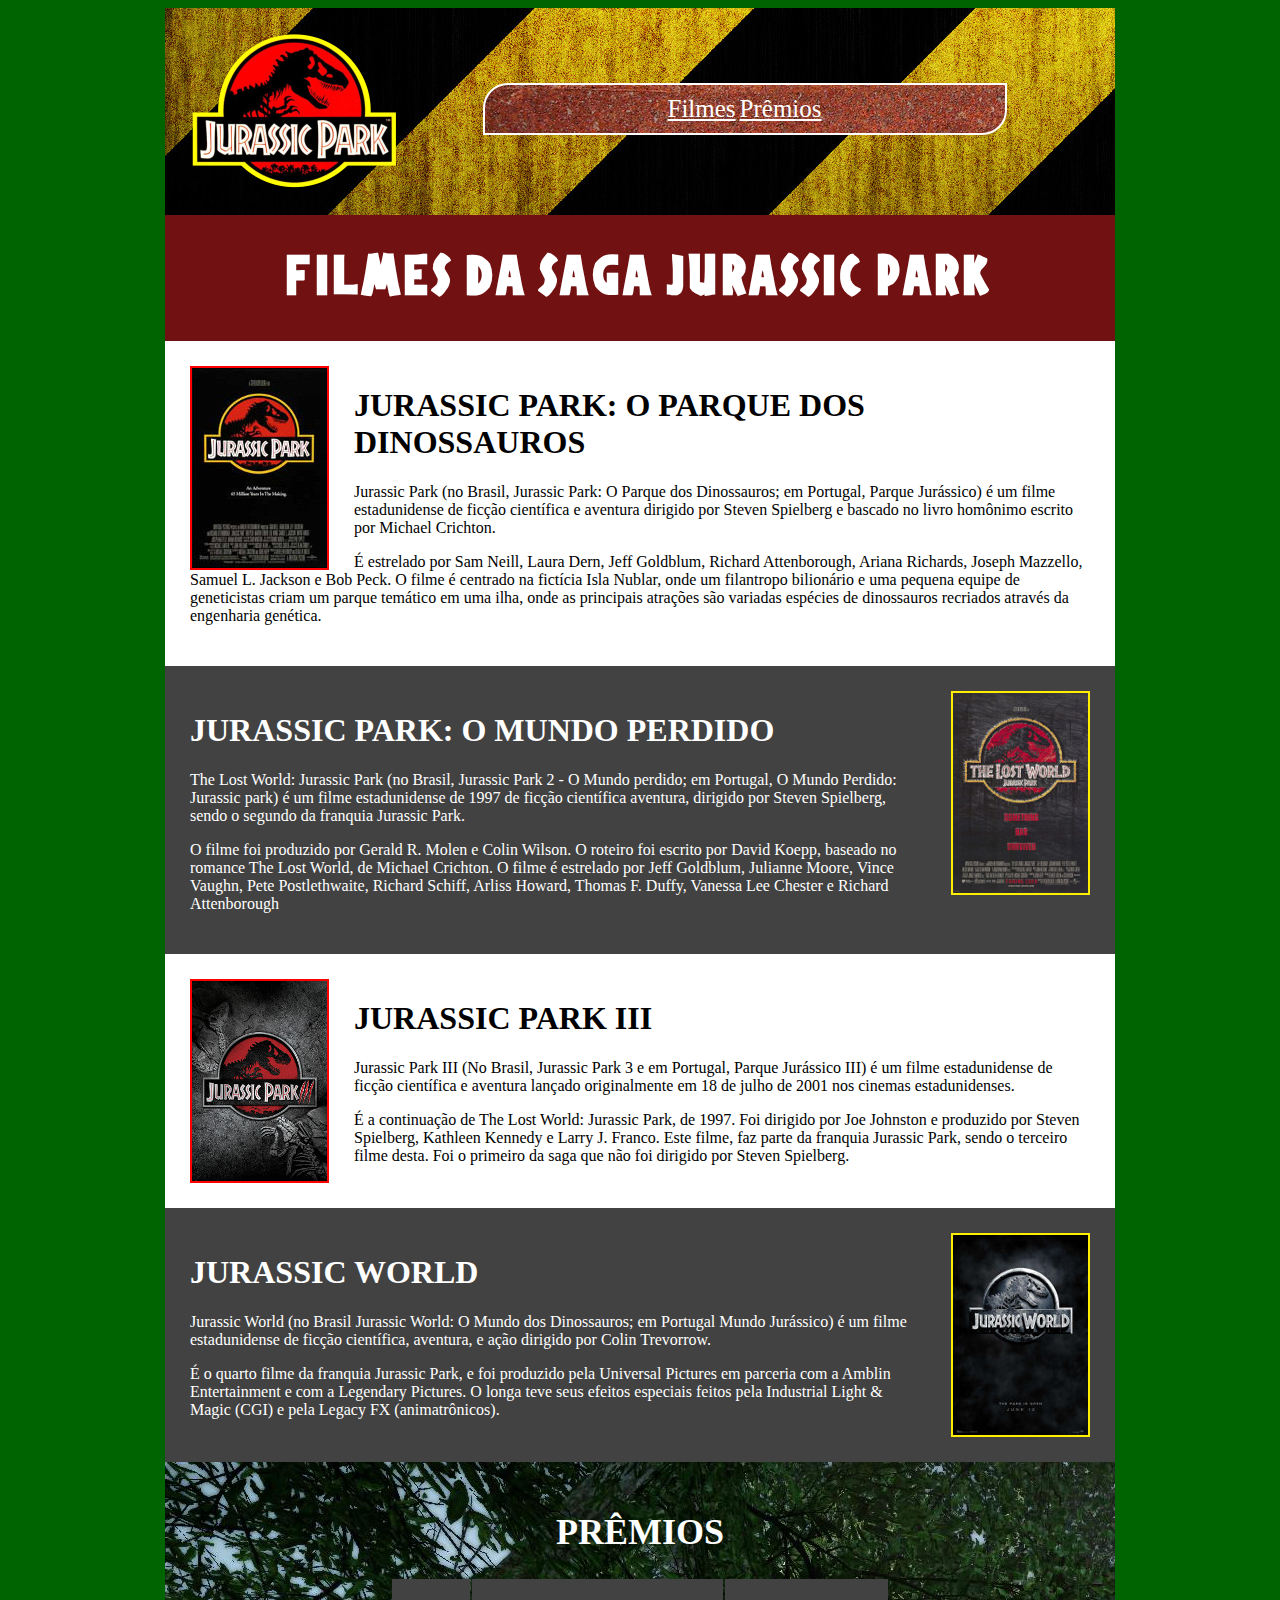
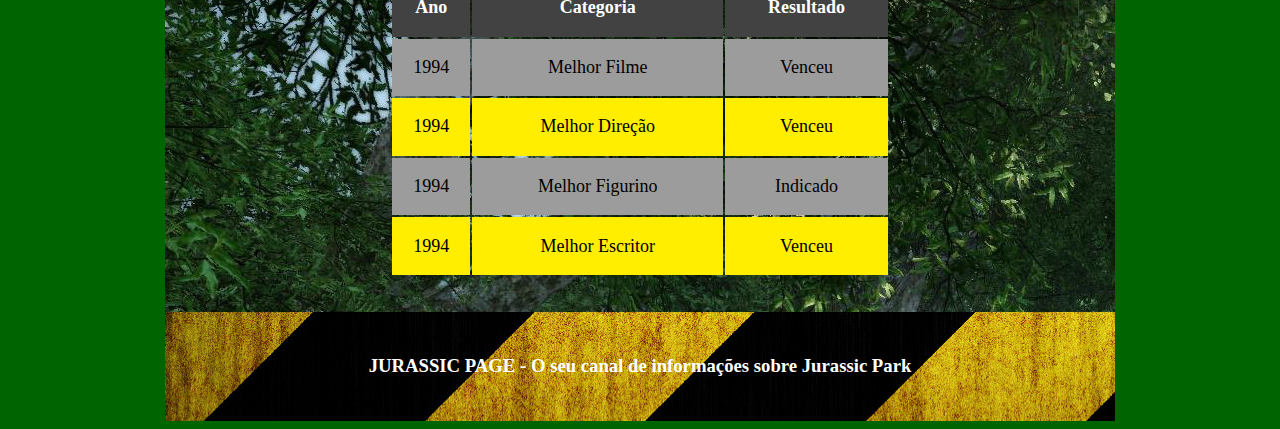
<file: atividade aula 7/index.html>
<!DOCTYPE html>
<html lang="pt-br">

<head>
    <meta charset="UTF-8">
    <meta name="viewport" content="width=device-width, initial-scale=1.0">
    <title>Jurassic Park</title>
    <link rel="stylesheet" href="style.css">
</head>

<body>
    <div class="main">
        <header class="corpo" class="cabeçaefim">
            <img src="jp_topoLogotipo.png">
            <div class="corpo" id="cabeçalho">
                <a href="" target="_blank">Filmes</a> 
                <a href="" target="_blank">Prêmios</a>
            </div>
        </header>
        <nav class="corpo">
            <b>FILMES DA SAGA JURASSIC PARK</b>
        </nav>
        <article class="corpo" id="filme1">
            <img src="jp_posterFilme_JurassicPark1.jpg" alt="imagem filme 1">
            <h1>JURASSIC PARK: O PARQUE DOS DINOSSAUROS</h1>
            <p class="texto">Jurassic Park (no Brasil, Jurassic Park: O Parque dos Dinossauros; em Portugal, Parque Jurássico) é um
                filme estadunidense de ficção científica e aventura dirigido por Steven Spielberg e bascado no livro
                homônimo escrito por Michael Crichton.</p>
            <p class="texto">É estrelado por Sam Neill, Laura Dern, Jeff Goldblum, Richard Attenborough, Ariana Richards, Joseph
                Mazzello, Samuel L. Jackson e Bob Peck. O filme é centrado na fictícia Isla Nublar, onde um filantropo
                bilionário e uma pequena equipe de geneticistas criam um parque temático em uma ilha, onde as principais
                atrações são variadas espécies de dinossauros recriados através da engenharia genética.</p>
        </article>
        <article class="corpo" id="filme2">
            <img src="jp_posterFilme_JurassicPark2.jpg" alt="imagem filme 2">
            <h1>JURASSIC PARK: O MUNDO PERDIDO</h1>
            <p class="texto">The Lost World: Jurassic Park (no Brasil, Jurassic Park 2 - O Mundo perdido; em Portugal, O Mundo
                Perdido: Jurassic park) é um filme estadunidense de 1997 de ficção científica aventura, dirigido por
                Steven Spielberg, sendo o segundo da franquia Jurassic Park.</p>
            <p class="texto">O filme foi produzido por Gerald R. Molen e Colin Wilson. O roteiro foi escrito por David Koepp, baseado
                no romance The Lost World, de Michael Crichton. O filme é estrelado por Jeff Goldblum, Julianne Moore,
                Vince Vaughn, Pete Postlethwaite, Richard Schiff, Arliss Howard, Thomas F. Duffy, Vanessa Lee Chester e
                Richard Attenborough</p>
        </article>
        <article class="corpo" id="filme3">
            <img src="jp_posterFilme_JurassicPark3.jpg" alt="imagem filme 3">
            <h1>JURASSIC PARK III</h1>
            <p class="texto">Jurassic Park III (No Brasil, Jurassic Park 3 e em Portugal, Parque Jurássico III) é um filme
                estadunidense de ficção científica e aventura lançado originalmente em 18 de julho de 2001 nos cinemas
                estadunidenses.</p>
            <p class="texto">É a continuação de The Lost World: Jurassic Park, de 1997. Foi dirigido por Joe Johnston e produzido por
                Steven Spielberg, Kathleen Kennedy e Larry J. Franco. Este filme, faz parte da franquia Jurassic Park,
                sendo o terceiro filme desta. Foi o primeiro da saga que não foi dirigido por Steven Spielberg.</p>
        </article>
        <article class="corpo" id="filme4">
            <img src="jp_posterFilme_JurassicPark4.jpg" alt="imagem filme 4">
            <h1>JURASSIC WORLD</h1>
            <p class="texto">Jurassic World (no Brasil Jurassic World: O Mundo dos Dinossauros; em Portugal Mundo Jurássico) é um
                filme estadunidense de ficção científica, aventura, e ação dirigido por Colin Trevorrow.</p>
            <p class="texto">É o quarto filme da franquia Jurassic Park, e foi produzido pela Universal Pictures em parceria com a
                Amblin Entertainment e com a Legendary Pictures. O longa teve seus efeitos especiais feitos pela
                Industrial Light & Magic (CGI) e pela Legacy FX (animatrônicos).</p>
        </article>
        <section class="corpo" id="premios">
            <h1>PRÊMIOS</h1>
            <table>
                <tr>
                    <th>Ano</th>
                    <th>Categoria</th>
                    <th>Resultado</th>
                </tr>
                <tr class="linhacinza">
                    <td>1994</td>
                    <td>Melhor Filme</td>
                    <td>Venceu</td>
                </tr>
                <tr class="linhaamarela">
                    <td>1994</td>
                    <td>Melhor Direção</td>
                    <td>Venceu</td>
                </tr>
                <tr class="linhacinza">
                    <td>1994</td>
                    <td>Melhor Figurino</td>
                    <td>Indicado</td>
                </tr>
                <tr class="linhaamarela">
                    <td>1994</td>
                    <td>Melhor Escritor</td>
                    <td>Venceu</td>
                </tr>
            </table>
        </section>
        <footer class="corpo">
            <h3>JURASSIC PAGE - O seu canal de informações sobre Jurassic Park</h3>
        </footer>
    </div>
</body>

</html>
</file>
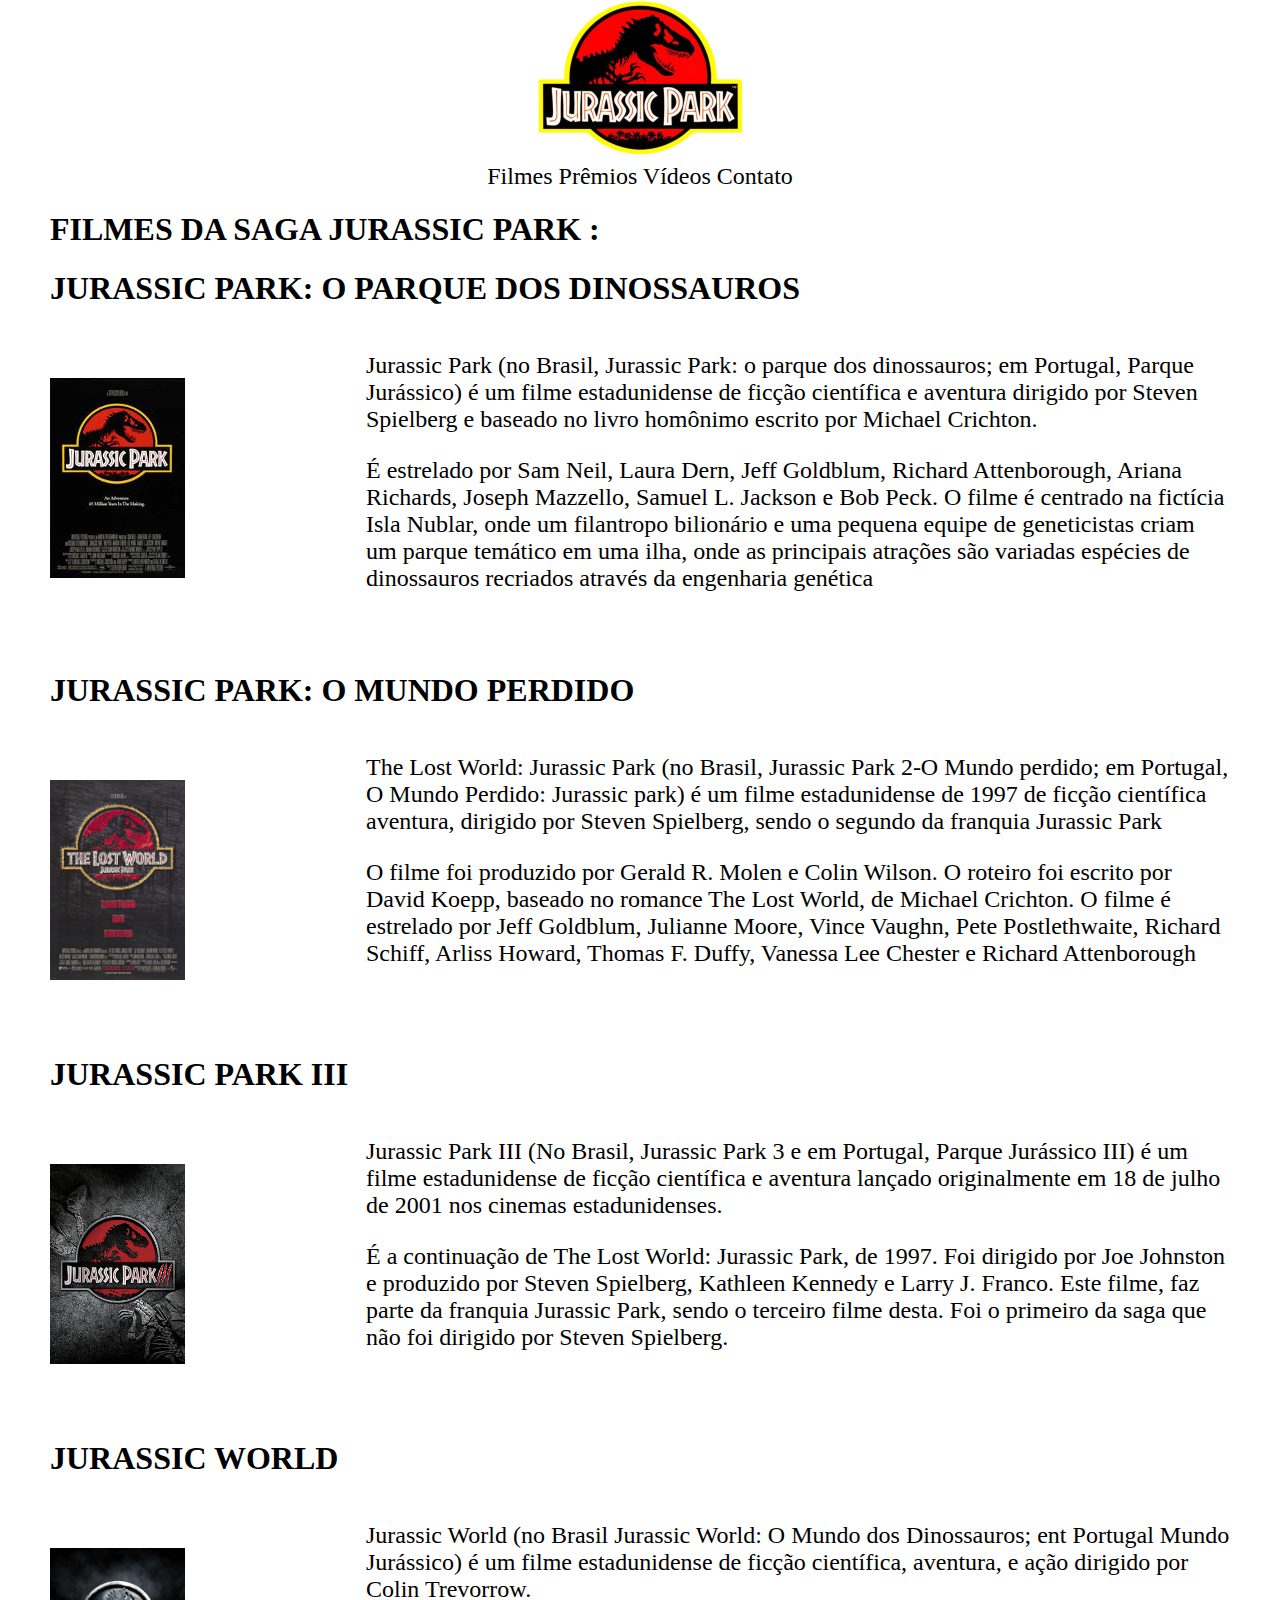
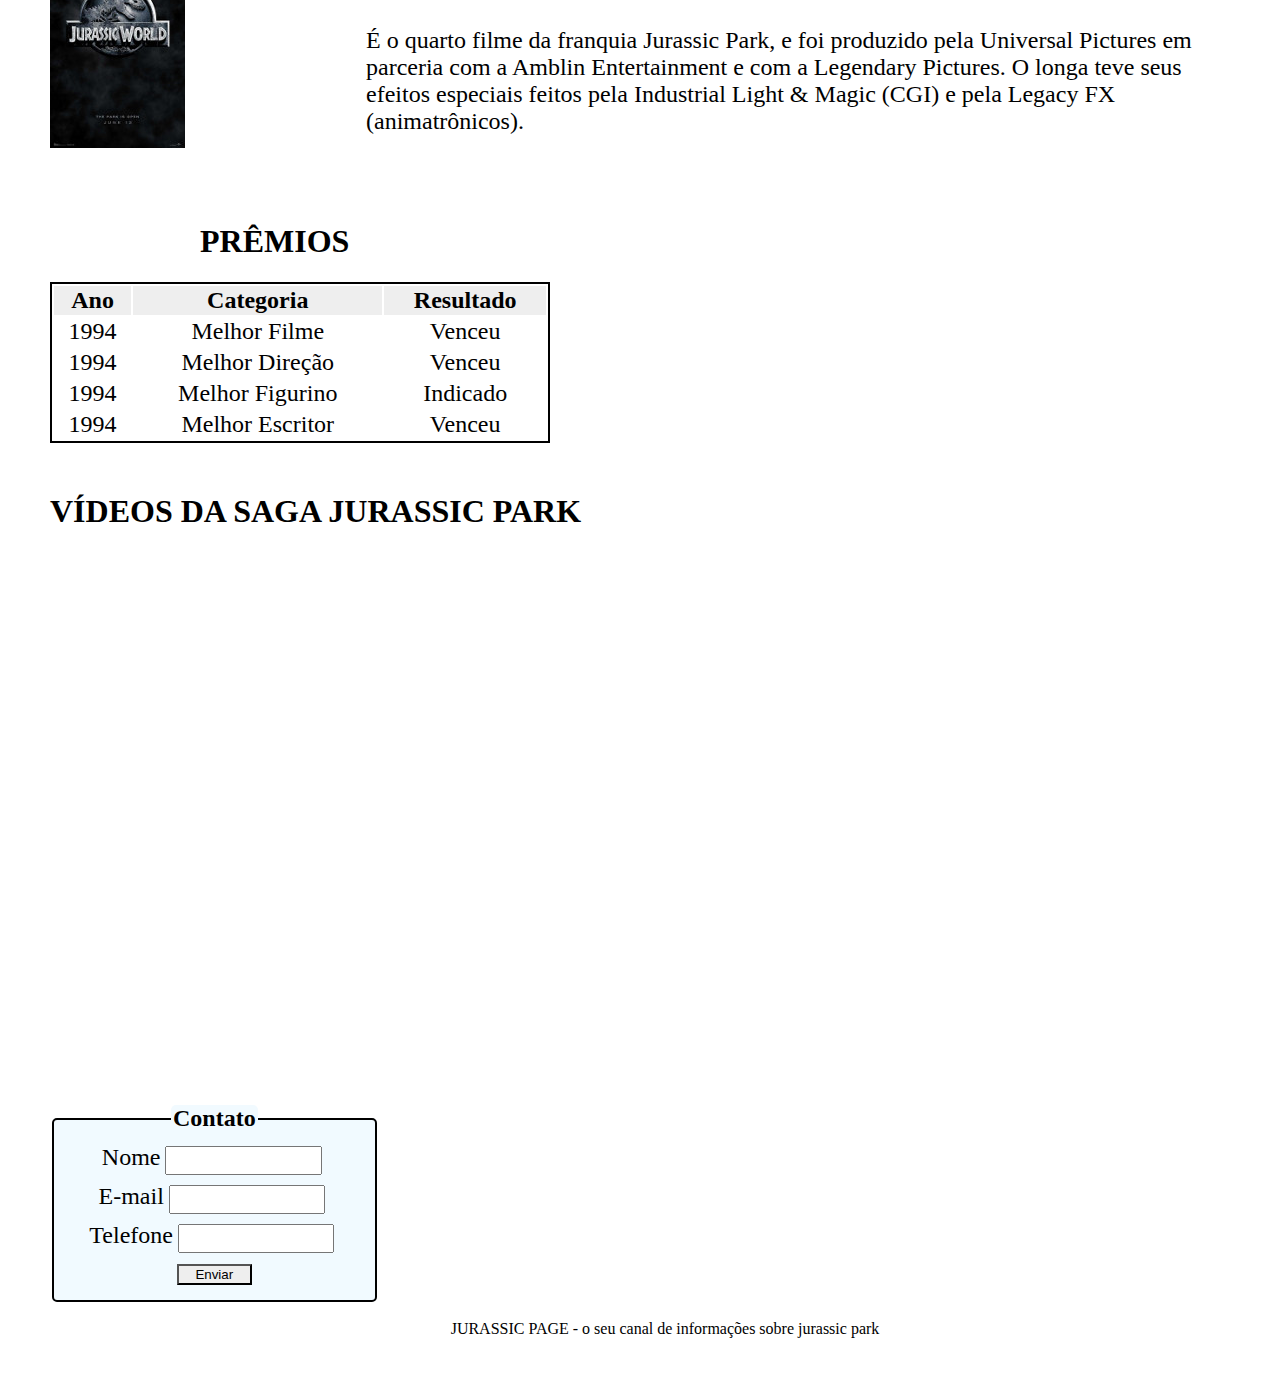
<file: atividade front-end/index.html>
<!DOCTYPE html>
<html lang="pt-br">
<head>
    <meta charset="UTF-8">
    <meta name="viewport" content="width=device-width, initial-scale=1.0">
    <title>Jurassic Park</title>
    <style>
body{margin:0;}
.titulo, .premios, .videos, .contato{padding-inline-start: 50px;}
.cabeçalho{text-align: center;font-size:x-large;}
a{text-decoration:none;color:#000}
a:hover{text-decoration: underline;color:rgb(255, 115, 115)}

.main{width:100%;display:flex;margin:auto;justify-content:center ;}
.filme{width: 20%;;padding: 50px;}
.texto{width:80%;padding-left:50px;padding-right: 50px;font-size:x-large;}
.contato{margin-bottom:50px;text-align: center;}
.premios{margin-bottom:50px}
#premios{margin-left:150px}
.videos{margin-bottom: 50px;}
table{border: 2px solid #000; width: 500px; text-align: center;font-size: x-large;}
th{background-color: #EEE}
tr:hover,th:hover{background-color: #CCC;}

form{font-size: x-large;}
legend{font-size:x-large; background-color: rgb(241, 250, 255); border-radius: 5px;}
fieldset{border: 2px solid #000; border-radius: 5px; background-color:rgb(241, 250, 255); width:max-content;}
input{width:50%;margin:5px;padding:5px;}
button{width: 75px;background-color: #EEE;}
button:hover{background-color: #CCC;}
    </style>
</head>
<body>
    <div class="cabeçalho">
        <img src="jp_topoLogotipo.png"> <br>
        <span><a href="#filmes">Filmes</a> <a href="#premios">Prêmios</a> <a href="#videos">Vídeos</a> <a href="#contato">Contato</a></span>
    </div>
        <div class="titulo">
        <h1 id="filmes">FILMES DA SAGA JURASSIC PARK :</h1>
        </div>
        <div class="titulo"><h1>JURASSIC PARK: O PARQUE DOS DINOSSAUROS</h1></div>
    <div class="main">    
        <div class="filme">
            <img src="jp_posterFilme_JurassicPark1.jpg"> 
        </div>
        <div class="texto">
            <p>Jurassic Park (no Brasil, Jurassic Park: o parque dos dinossauros; em Portugal, Parque Jurássico) é um filme estadunidense de ficção científica e aventura dirigido por Steven Spielberg e baseado no livro homônimo escrito por Michael Crichton.</p>
            <p>É estrelado por Sam Neil, Laura Dern, Jeff Goldblum, Richard Attenborough, Ariana Richards, Joseph Mazzello, Samuel L. Jackson e Bob Peck. O filme é centrado na fictícia Isla Nublar, onde um filantropo bilionário e uma pequena equipe de geneticistas criam um parque temático em uma ilha, onde as principais atrações são variadas espécies de dinossauros recriados através da engenharia genética</p>
        </div>
    </div> <br>
        <div class="titulo"><h1>JURASSIC PARK: O MUNDO PERDIDO</h1></div>
    <div class="main">
        <div class="filme">
        <img src="jp_posterFilme_JurassicPark2.jpg">
        </div>
        <div class="texto">
        <p>The Lost World: Jurassic Park (no Brasil, Jurassic Park 2-O Mundo perdido; em Portugal, O Mundo Perdido: Jurassic park) é um filme estadunidense de 1997 de ficção científica aventura, dirigido por Steven Spielberg, sendo o segundo da franquia Jurassic Park</p>
        <p>O filme foi produzido por Gerald R. Molen e Colin Wilson. O roteiro foi escrito por David Koepp, baseado no romance The Lost World, de Michael Crichton. O filme é estrelado por Jeff Goldblum, Julianne Moore, Vince Vaughn, Pete Postlethwaite, Richard Schiff, Arliss Howard, Thomas F. Duffy, Vanessa Lee Chester e Richard Attenborough</p>
        </div>
    </div>
        <div class="titulo"><h1>JURASSIC PARK III</h1></div>
    <div class="main">    
        <div class="filme">
        <img src="jp_posterFilme_JurassicPark3.jpg">
        </div>
        <div class="texto">
        <p>Jurassic Park III (No Brasil, Jurassic Park 3 e em Portugal, Parque Jurássico III) é um filme estadunidense de ficção científica e aventura lançado originalmente em 18 de julho de 2001 nos cinemas estadunidenses.</p>
        <p>É a continuação de The Lost World: Jurassic Park, de 1997. Foi dirigido por Joe Johnston e produzido por Steven Spielberg, Kathleen Kennedy e Larry J. Franco. Este filme, faz parte da franquia Jurassic Park, sendo o terceiro filme desta. Foi o primeiro da saga que não foi dirigido por Steven Spielberg.</p>
        </div>
    </div>
        <div class="titulo"><h1>JURASSIC WORLD</h1></div>
    <div class="main">
        <div class="filme">
        <img src="jp_posterFilme_JurassicPark4.jpg">
        </div>
        <div class="texto">
        <p>Jurassic World (no Brasil Jurassic World: O Mundo dos Dinossauros; ent Portugal Mundo Jurássico) é um filme estadunidense de ficção científica, aventura, e ação dirigido por Colin Trevorrow.</p>
        <p>É o quarto filme da franquia Jurassic Park, e foi produzido pela Universal Pictures em parceria com a Amblin Entertainment e com a Legendary Pictures. O longa teve seus efeitos especiais feitos pela Industrial Light & Magic (CGI) e pela Legacy FX (animatrônicos).</p>
        </div>
    </div>
    <div class="premios">
        <h1 id="premios">PRÊMIOS</h1>
        <table>
            <tr>
                <th>Ano</th>
                <th>Categoria</th>
                <th>Resultado</th>
            </tr>
            <tr>
                <td>1994</td>
                <td>Melhor Filme</td>
                <td>Venceu</td>
            </tr>
            <tr>
                <td>1994</td>
                <td>Melhor Direção</td>
                <td>Venceu</td>
            </tr>
            <tr>
                <td>1994</td>
                <td>Melhor Figurino</td>
                <td>Indicado</td>
            </tr>
            <tr>
                <td>1994</td>
                <td>Melhor Escritor</td>
                <td>Venceu</td>
            </tr>
        </table>
    </div>
    <div class="videos">
        <h1 id="videos">VÍDEOS DA SAGA JURASSIC PARK</h1>
        <iframe width="900" height="500" src="https://www.youtube.com/embed/ccuMLmZRd5g?si=XgAG4jkeHHNeGYOZ" title="YouTube video player" frameborder="0" allow="accelerometer; autoplay; clipboard-write; encrypted-media; gyroscope; picture-in-picture; web-share" referrerpolicy="strict-origin-when-cross-origin" allowfullscreen></iframe>
    </div>
    <div class="contato">
        <form action="contato.html" method="get">
            <fieldset>
            <legend id="contato"><b>Contato</b></legend>
            <label for="name">Nome</label><input type="text" name="name" required minlength="2"> <br>
            <label for="e-mail">E-mail</label><input type="email" name="e-mail" required><br>
            <label for="telephone">Telefone</label><input type="tel" name="telephone" required><br>
            <button>Enviar</button>
            </fieldset>
        </form> <br>
        JURASSIC PAGE - o seu canal de informações sobre jurassic park
    </div>
</body>
</html>
</file>
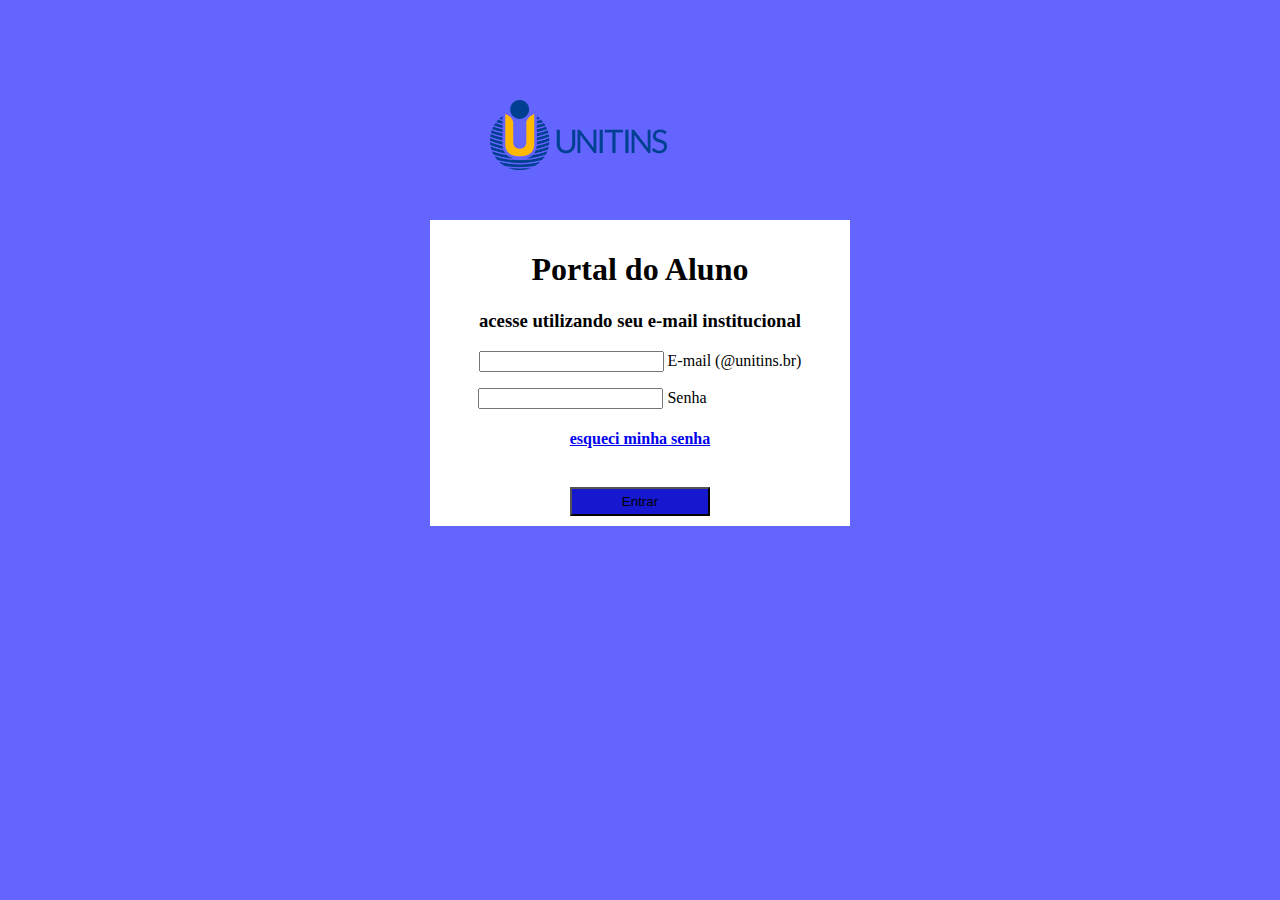
<file: aula 1 front-end/index.html>
<html>
<head>
    <title>Untins by Leandro</title>   
    <style> 
    .teste{ text-align: center;}
    .imagem{width: 300px; margin:auto; margin-top: 100px; margin-bottom: 50px;}
    #senha{margin-right: 95px;}
    .corpo{background-color: rgb(255,255,255); padding: 10px; margin: auto; width: 400px;}
    button{padding: 50px; padding-top: 5px; padding-bottom: 5px; background-color: rgb(23, 23, 207);}
    </style>     
</head>

<body style="background-color: rgb(100,100,255);">
    <div class="imagem"><a href="https://www.unitins.br/nPortal/" target="_blank"> <img src="unitinslogo.jpg"> </a></div>
    <!--como centraliza imageeeeeeeem-->
    
    <main class="teste">
    
    <div class="corpo">
    <h1>Portal do Aluno</h1>
    <h3>acesse utilizando seu e-mail institucional</h3>

    
    <form>
        <input type="email"> E-mail (@unitins.br)  
    </form>
    <form id="senha">
        <input type="password"> Senha
    </form>
    <a href="https://www.unitins.br/PortalAluno/Account/RecuperarSenha" target="_blank"><h4>esqueci minha senha</h4></a> <br>
    <button>Entrar</button>
    </div>
</body>
</html>
</file>
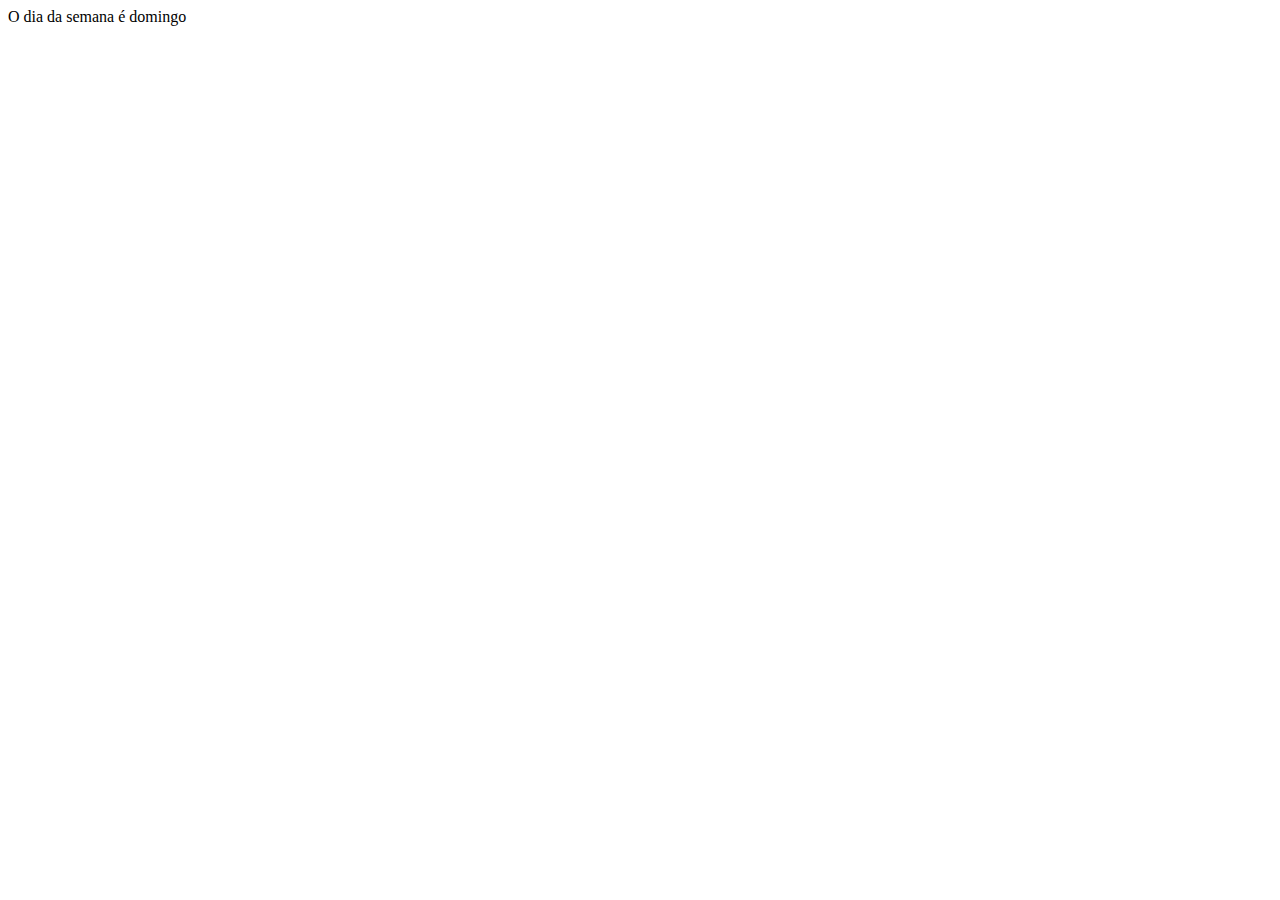
<file: Atividade Aula 14/CondicionalSwitch.html>
<!DOCTYPE html>
<html lang="en">
<head>
    <meta charset="UTF-8">
    <meta name="viewport" content="width=device-width, initial-scale=1.0">
    <title>Dias da semana</title>
</head>
<body>
    <script>
        var diaSemana = 1
        switch(diaSemana){
            case 1:
                document.write("O dia da semana é domingo")
            break;
            case 2:
                document.write("O dia da semana é segunda-feira")
            brak;
            case 3:
                document.write("O dia da semana é terça-feira")
            break;
            case 4:
                document.write("O dia da semana é quarta-feira")
            break;
            case 5:
                document.write("O dia da semana é quinta-feira")
            break;
            case 6:
                document.write("O dia da semana é sexta-feira")
            break;
            case 7:
                document.write("O dia da semana é sábado")
            break;
            default:
                document.write("O dia da semana inválido")
            break;
        }
    </script>
</body>
</html>
</file>
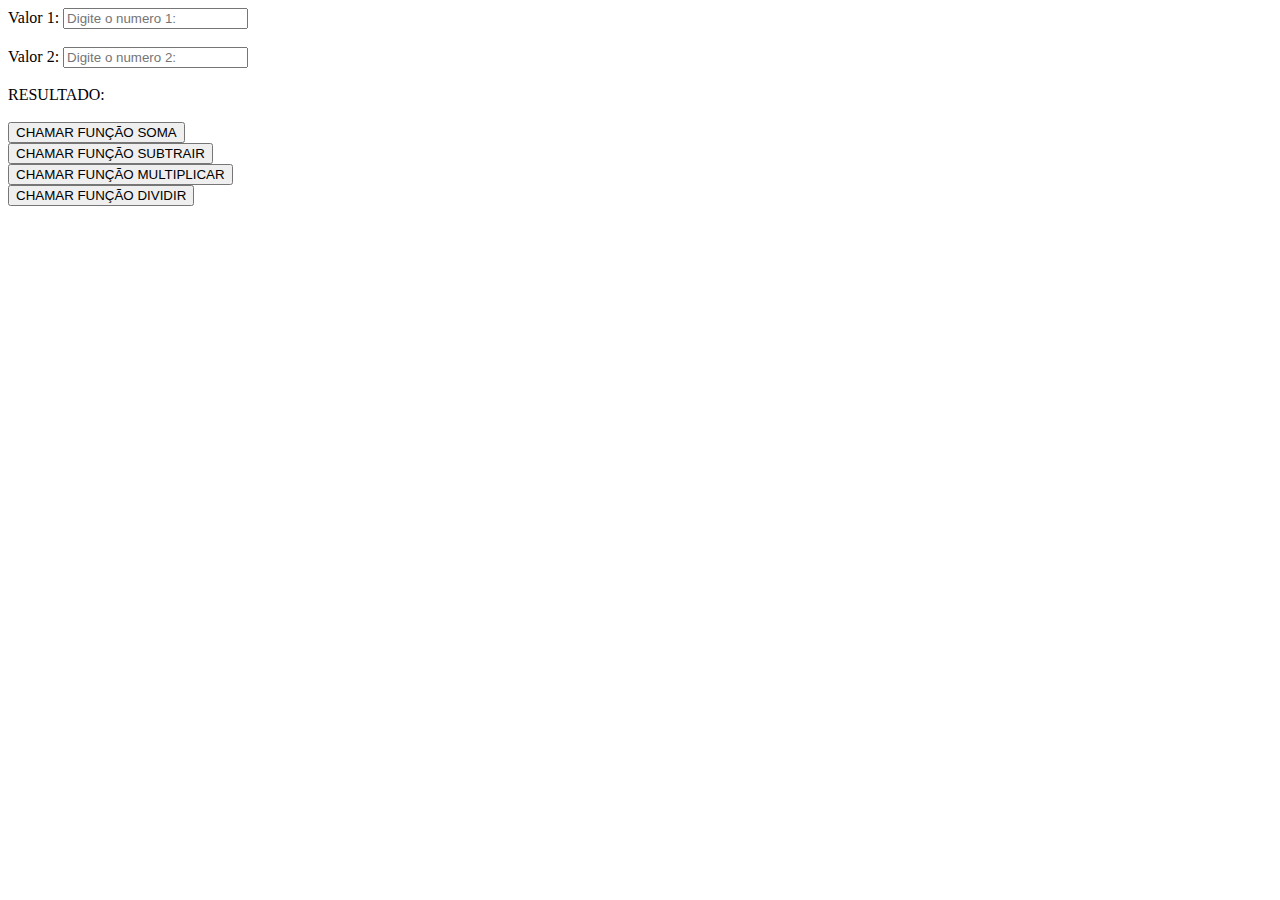
<file: Atividade Aula 15/funcao.html>
<!DOCTYPE html>
<html lang="pt-br">
<head>
    <meta charset="UTF-8">
    <meta name="viewport" content="width=device-width, initial-scale=1.0">
    <title>Document</title>
</head>
<body>
    <label>Valor 1: <input type="number" id="num1" placeholder="Digite o numero 1: "></label> <br><br>
    <label>Valor 2: <input type="number" id="num2" placeholder="Digite o numero 2: "></label> <br><br>
    <label>RESULTADO: </label>
    <span id="resultado"> </span> <br><br>
    <button onclick="soma()">CHAMAR FUNÇÃO SOMA</button> <br>
    <button onclick="diminuir()">CHAMAR FUNÇÃO SUBTRAIR</button> <br>
    <button onclick="multiplicar()">CHAMAR FUNÇÃO MULTIPLICAR</button> <br>
    <button onclick="dividir()">CHAMAR FUNÇÃO DIVIDIR</button> <br>
    <script>
        function soma(){
            let n1 = parseInt(document.getElementById("num1").value)
            let n2 = parseInt(document.getElementById("num2").value)
            document.getElementById("resultado").innerText = n1+n2
        }
        function diminuir(){
            let n1 = parseInt(document.getElementById("num1").value)
            let n2 = parseInt(document.getElementById("num2").value)
            document.getElementById("resultado").innerText = n1-n2
        }
        function multiplicar(){
            let n1 = parseInt(document.getElementById("num1").value)
            let n2 = parseInt(document.getElementById("num2").value)
            document.getElementById("resultado").innerText = n1*n2
        }
        function dividir(){
            let n1 = parseInt(document.getElementById("num1").value)
            let n2 = parseInt(document.getElementById("num2").value)
            document.getElementById("resultado").innerText = n1/n2
        }
    </script>
</body>
</html>
</file>
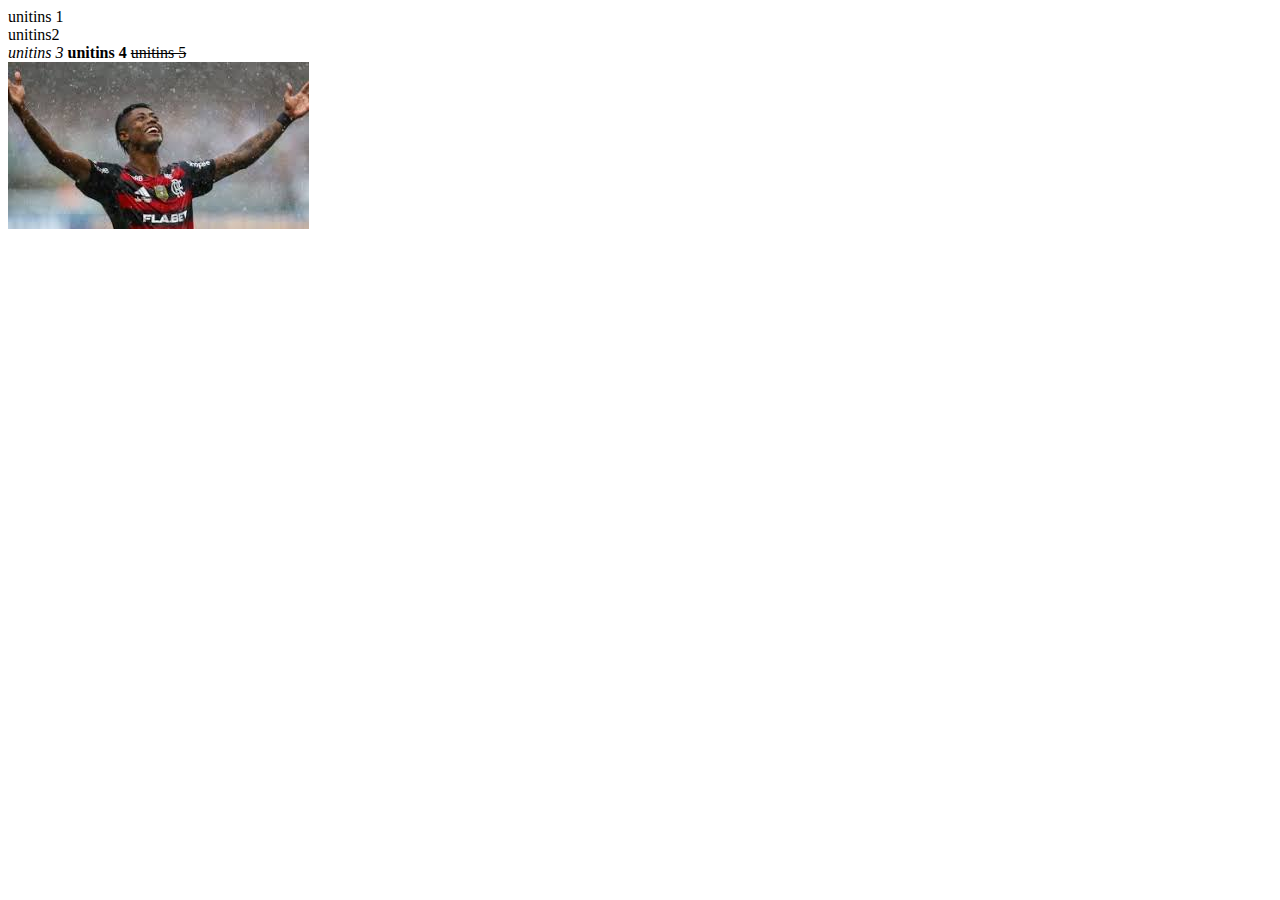
<file: aula 1 front-end/aula1.html>
<html>
<head>
    <title>Untins by Leandro</title>   
</head>

<body>
     <!--comentário-->
     unitins 1<br> <!--a tag <br> quebra a linha-->
     unitins2 <br>
     <i>unitins 3</i>
     <b>unitins 4</b>
     <s>unitins 5</s>
     <br> <img src="bhflamengo.jpg" >
</body>
</file>
<file: atividade aula 7/style.css>
body{
    background-color:darkgreen ;
}
header, footer{
    background-image: url(jp_topoFundo.jpg);
    text-align: center;
    color: #FFF;
}
nav{
    background-color: rgb(114, 17, 17);
    font-family:'fontejp', sans-serif;
    font-size: 75px;
    color: #FFF;
    text-align: center;
    letter-spacing: 7px;
}
a{
    color: #FFF;
    font-size: 25px ;
}
header img{
    float: left;
}
#cabeçalho{
    background-image: url(jp_menuFundo.jpg);
    width: 500px;
    border-top-left-radius: 25px;
    border-bottom-right-radius: 25px;
    border: 2px solid #FFF;
    overflow: auto  ;
    margin-top: 50px;
    padding: 10px;
}
.corpo{
    width: 900px;
    overflow: auto;
    margin: auto;
    padding: 25px;
    position:relative;
}

#filme1, #filme3{
    background-color: #FFF;
}
#filme2, #filme4{
    background-color: #424242;
    color: #FFF;
}
#filme1 img, #filme3 img{
    float: left;
    border: 2px solid #F00;
    margin-right: 25px;
}
#filme2 img, #filme4 img {
    float: right;
    border: 2px solid rgb(255, 238, 0);
    margin-left: 25px;
}
section{
    background-image: url(jp_fundoSelva.jpg);
    color: #FFF;
    text-align: center;
    font-size: large;
    padding: 50px;
    height: 400px;
    width: 80%;

}
table{
    margin: auto;
    width:  500px;
    height: 300px;
}
th{
    background-color: #424242;
    color: #FFF;
}
.linhacinza{
    background-color: #9c9c9c;
    color:#000;
}
.linhaamarela{
    background-color: rgb(255, 238, 0);
    color: #000;
}

@font-face {
    font-family: 'fontejp' ;
    src: url(jp_fontJurassicPark.ttf);
}
</file>
